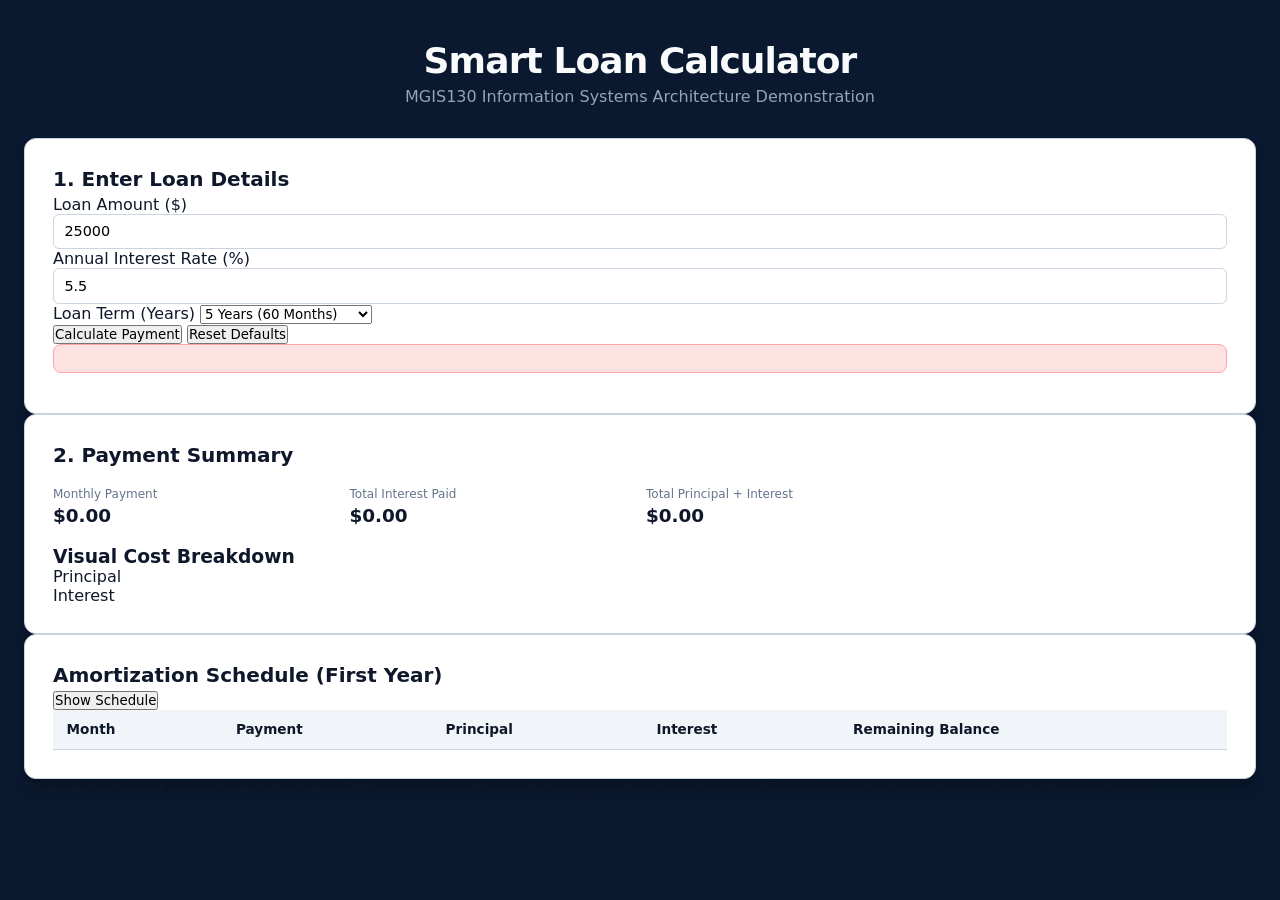
<file: gemini-code-1792724358479.html>
<!DOCTYPE html>
<html lang="en">
<head>
  <meta charset="UTF-8" />
  <meta name="viewport" content="width=device-width, initial-scale=1.0" />
  <title>Smart Loan & Mortgage Calculator | MGIS130</title>
  <link rel="stylesheet" href="style.css" />
</head>
<body>
  <header class="app-header">
    <div class="container">
      <h1>Smart Loan Calculator</h1>
      <p class="subtitle">MGIS130 Information Systems Architecture Demonstration</p>
    </div>
  </header>

  <main class="container main-content">
    <!-- UI Layer: Input Controls -->
    <section class="card input-card">
      <h2>1. Enter Loan Details</h2>
      <form id="loan-form">
        <div class="form-group">
          <label for="loan-amount">Loan Amount ($)</label>
          <input type="number" id="loan-amount" min="1000" step="500" value="25000" required />
        </div>

        <div class="form-group">
          <label for="interest-rate">Annual Interest Rate (%)</label>
          <input type="number" id="interest-rate" min="0.1" max="30" step="0.1" value="5.5" required />
        </div>

        <div class="form-group">
          <label for="loan-term">Loan Term (Years)</label>
          <select id="loan-term" required>
            <option value="3">3 Years (36 Months)</option>
            <option value="5" selected>5 Years (60 Months)</option>
            <option value="15">15 Years (180 Months)</option>
            <option value="30">30 Years (360 Months)</option>
          </select>
        </div>

        <button type="submit" id="calc-btn" class="btn-primary">Calculate Payment</button>
        <button type="button" id="reset-btn" class="btn-secondary">Reset Defaults</button>
      </form>
      <div id="error-message" class="error-banner hidden"></div>
    </section>

    <!-- UI Layer: Results Display -->
    <section class="card results-card">
      <h2>2. Payment Summary</h2>
      <div class="metrics-grid">
        <div class="metric-box highlight">
          <span class="metric-label">Monthly Payment</span>
          <span class="metric-value" id="monthly-payment">$0.00</span>
        </div>
        <div class="metric-box">
          <span class="metric-label">Total Interest Paid</span>
          <span class="metric-value" id="total-interest">$0.00</span>
        </div>
        <div class="metric-box">
          <span class="metric-label">Total Principal + Interest</span>
          <span class="metric-value" id="total-payment">$0.00</span>
        </div>
      </div>

      <div class="breakdown-container">
        <h3>Visual Cost Breakdown</h3>
        <div class="progress-bar-wrapper">
          <div id="principal-bar" class="bar-segment principal-color" style="width: 50%;">Principal</div>
          <div id="interest-bar" class="bar-segment interest-color" style="width: 50%;">Interest</div>
        </div>
      </div>
    </section>
  </main>

  <!-- UI Layer: Data Table Toggle -->
  <section class="container amortization-section">
    <div class="card">
      <div class="accordion-header">
        <h2>Amortization Schedule (First Year)</h2>
        <button id="toggle-table-btn" class="btn-small">Show Schedule</button>
      </div>
      <div id="table-wrapper" class="hidden">
        <table class="data-table">
          <thead>
            <tr>
              <th>Month</th>
              <th>Payment</th>
              <th>Principal</th>
              <th>Interest</th>
              <th>Remaining Balance</th>
            </tr>
          </thead>
          <tbody id="schedule-body">
            <!-- Dynamic Rows Injected by Processing Layer -->
          </tbody>
        </table>
      </div>
    </div>
  </section>

  <footer class="app-footer">
    <div class="container">
      <p>Demonstration of 3-Layer Architecture: Data Layer (Input/LocalStorage) &bull; Processing Layer (Financial Formulas) &bull; UI Layer (DOM Rendering)</p>
    </div>
  </footer>

  <script src="app.js"></script>
</body>
</html>
</file>
<file: style.css>
:root {
  --primary-color: #2563eb;
  --primary-hover: #1d4ed8;
  --background: #0a192f; /* Deep Solid Navy */
  --surface: #ffffff;
  --text-main: #0f172a;
  --text-muted: #64748b;
  --header-text: #f8fafc;
  --header-muted: #94a3b8;
  --border-color: #cbd5e1;
  --success-bg: #dcfce7;
  --success-text: #15803d;
  --error-bg: #fee2e2;
  --error-text: #b91c1c;
  --error-border: #fca5a5;
  --radius: 12px;
}

* {
  box-sizing: border-box;
  margin: 0;
  padding: 0;
  font-family: system-ui, -apple-system, BlinkMacSystemFont, 'Segoe UI', Roboto, sans-serif;
}

body {
  background-color: var(--background);
  color: var(--text-main);
  padding: 2.5rem 1.5rem;
}

header {
  text-align: center;
  max-width: 1240px;
  margin: 0 auto 2rem auto;
}

header h1 {
  font-size: 2.25rem;
  color: var(--header-text);
  font-weight: 800;
  letter-spacing: -0.025em;
}

.subtitle {
  color: var(--header-muted);
  margin-top: 0.4rem;
  font-size: 1rem;
}

/* Two-Column Dashboard Grid */
.dashboard-layout {
  max-width: 1240px;
  margin: 0 auto;
  display: grid;
  grid-template-columns: 440px 1fr;
  gap: 1.75rem;
  align-items: start;
}

.controls-column {
  display: flex;
  flex-direction: column;
  gap: 1.5rem;
}

.results-column {
  position: sticky;
  top: 1.5rem;
}

.card {
  background: var(--surface);
  border: 1px solid var(--border-color);
  border-radius: var(--radius);
  padding: 1.75rem;
  box-shadow: 0 10px 15px -3px rgba(0, 0, 0, 0.25), 0 4px 6px -4px rgba(0, 0, 0, 0.15);
}

.step-card {
  display: flex;
  flex-direction: column;
}

.step-header {
  display: flex;
  justify-content: space-between;
  align-items: center;
  margin-bottom: 0.6rem;
}

.step-badge {
  display: inline-block;
  align-self: flex-start;
  background: #eff6ff;
  color: var(--primary-color);
  font-weight: 700;
  font-size: 0.75rem;
  text-transform: uppercase;
  letter-spacing: 0.05em;
  padding: 0.25rem 0.6rem;
  border-radius: 6px;
  margin-bottom: 0.5rem;
}

.step-header .step-badge {
  margin-bottom: 0;
}

h2 {
  font-size: 1.25rem;
  margin-bottom: 0.2rem;
}

.step-description {
  color: var(--text-muted);
  font-size: 0.88rem;
  margin-bottom: 1.25rem;
}

/* Compact Loan Mini-Cards */
.loan-card-item {
  background: #f8fafc;
  border: 1px solid var(--border-color);
  border-radius: 8px;
  padding: 0.85rem;
  margin-bottom: 0.85rem;
}

.loan-card-top {
  display: flex;
  gap: 0.5rem;
  margin-bottom: 0.65rem;
}

.loan-card-numbers {
  display: grid;
  grid-template-columns: 1fr 1fr 1fr;
  gap: 0.5rem;
}

.input-field-group {
  display: flex;
  flex-direction: column;
}

.field-label {
  font-size: 0.72rem;
  font-weight: 700;
  color: var(--text-muted);
  text-transform: uppercase;
  margin-bottom: 0.2rem;
}

input[type="text"],
input[type="number"] {
  width: 100%;
  padding: 0.55rem 0.65rem;
  border: 1px solid var(--border-color);
  border-radius: 6px;
  font-size: 0.9rem;
  background: #ffffff;
}

input:focus {
  outline: 2px solid var(--primary-color);
}

.form-group.inline {
  display: flex;
  justify-content: space-between;
  align-items: center;
  gap: 1rem;
}

.form-group.inline label {
  font-weight: 600;
  font-size: 0.95rem;
}

.form-group.inline input {
  max-width: 130px;
}

/* Range Slider & Preset Chips */
.budget-slider {
  width: 100%;
  margin: 1rem 0 0.75rem 0;
  accent-color: var(--primary-color);
  cursor: pointer;
}

.preset-chips {
  display: flex;
  flex-wrap: wrap;
  gap: 0.4rem;
}

.chip-btn {
  background: #f1f5f9;
  border: 1px solid var(--border-color);
  color: var(--text-main);
  font-size: 0.78rem;
  font-weight: 600;
  padding: 0.35rem 0.65rem;
  border-radius: 999px;
  cursor: pointer;
  transition: all 0.15s;
}

.chip-btn:hover {
  background: #e2e8f0;
}

.chip-btn.active {
  background: var(--primary-color);
  border-color: var(--primary-color);
  color: #ffffff;
}

/* Buttons */
.btn {
  padding: 0.6rem 1.1rem;
  border-radius: 6px;
  border: none;
  font-weight: 600;
  cursor: pointer;
  transition: background 0.2s;
  font-size: 0.9rem;
}

.btn.primary {
  background: var(--primary-color);
  color: white;
}

.btn.primary:hover {
  background: var(--primary-hover);
}

.btn.secondary {
  background: #f1f5f9;
  color: var(--text-main);
  border: 1px solid var(--border-color);
}

.btn.secondary:hover {
  background: #e2e8f0;
}

.btn.text-link {
  background: none;
  color: var(--primary-color);
  text-decoration: underline;
  padding: 0;
}

.btn.sm {
  font-size: 0.82rem;
}

.btn.icon-delete {
  background: #fee2e2;
  color: #dc2626;
  padding: 0.5rem 0.7rem;
  flex-shrink: 0;
}

.btn.lg {
  font-size: 1rem;
  padding: 0.85rem;
}

.full-width {
  width: 100%;
  margin-top: 0.5rem;
}

/* Strategy Selector */
.strategy-selector {
  display: flex;
  flex-direction: column;
  gap: 0.65rem;
  margin-bottom: 1rem;
}

.radio-card {
  display: flex;
  align-items: flex-start;
  gap: 0.75rem;
  padding: 0.9rem 1rem;
  border: 1px solid var(--border-color);
  border-radius: 8px;
  cursor: pointer;
}

.radio-card input[type="radio"] {
  margin-top: 0.2rem;
}

.radio-card:has(input:checked) {
  border-color: var(--primary-color);
  background-color: #eff6ff;
}

.radio-content strong {
  display: block;
  font-size: 0.95rem;
  margin-bottom: 0.15rem;
}

.radio-content span {
  font-size: 0.82rem;
  color: var(--text-muted);
}

/* Empty State */
.empty-state {
  text-align: center;
  padding: 4rem 2rem;
  color: var(--text-muted);
}

.empty-icon {
  font-size: 2.5rem;
  margin-bottom: 0.75rem;
}

.empty-state h2 {
  color: var(--text-main);
  margin-bottom: 0.5rem;
}

.empty-state p {
  max-width: 420px;
  margin: 0 auto;
  font-size: 0.95rem;
  line-height: 1.5;
}

/* Validation Error Banner */
.error-banner {
  background: var(--error-bg);
  color: var(--error-text);
  border: 1px solid var(--error-border);
  padding: 0.85rem 1rem;
  border-radius: 8px;
  font-size: 0.85rem;
  font-weight: 500;
  margin-bottom: 0.75rem;
  line-height: 1.4;
}

.error-banner ul {
  margin-left: 1.2rem;
  margin-top: 0.35rem;
}

/* Output Metrics */
.metrics-grid {
  display: grid;
  grid-template-columns: repeat(4, 1fr);
  gap: 0.75rem;
  margin: 1.25rem 0;
}

.metric-card {
  padding: 0.95rem;
  background: #f8fafc;
  border-radius: 8px;
  border: 1px solid var(--border-color);
}

.metric-card.highlight {
  background: #eff6ff;
  border-color: #bfdbfe;
}

.metric-label {
  display: block;
  font-size: 0.75rem;
  color: var(--text-muted);
  margin-bottom: 0.25rem;
}

.metric-value {
  display: block;
  font-size: 1.15rem;
  font-weight: 700;
  color: var(--text-main);
}

.metric-sub {
  display: block;
  font-size: 0.75rem;
  font-weight: 600;
  color: var(--primary-color);
  margin-top: 0.15rem;
}

.comparison-banner {
  background: var(--success-bg);
  color: var(--success-text);
  padding: 0.85rem 1rem;
  border-radius: 8px;
  font-weight: 600;
  margin-bottom: 1.25rem;
  font-size: 0.9rem;
}

/* Visual Burn-Down Chart */
.chart-section {
  background: #f8fafc;
  border: 1px solid var(--border-color);
  border-radius: 8px;
  padding: 1.1rem;
  margin-bottom: 1.5rem;
}

.chart-section h3 {
  font-size: 1rem;
  margin-bottom: 0.15rem;
}

.chart-subtitle {
  font-size: 0.82rem;
  color: var(--text-muted);
  margin-bottom: 0.85rem;
}

.chart-container {
  position: relative;
  height: 290px;
  width: 100%;
}

/* Table */
.table-header {
  margin-bottom: 0.75rem;
}

.table-header h3 {
  font-size: 1rem;
}

.table-wrapper {
  max-height: 280px;
  overflow-y: auto;
  border: 1px solid var(--border-color);
  border-radius: 8px;
}

table {
  width: 100%;
  border-collapse: collapse;
  text-align: left;
  font-size: 0.85rem;
}

th, td {
  padding: 0.7rem 0.85rem;
  border-bottom: 1px solid var(--border-color);
}

th {
  background: #f1f5f9;
  position: sticky;
  top: 0;
}

/* Responsive Stacking on Smaller Screens */
@media (max-width: 960px) {
  .dashboard-layout {
    grid-template-columns: 1fr;
  }
  .results-column {
    position: static;
  }
  .metrics-grid {
    grid-template-columns: repeat(2, 1fr);
  }
}
</file>
